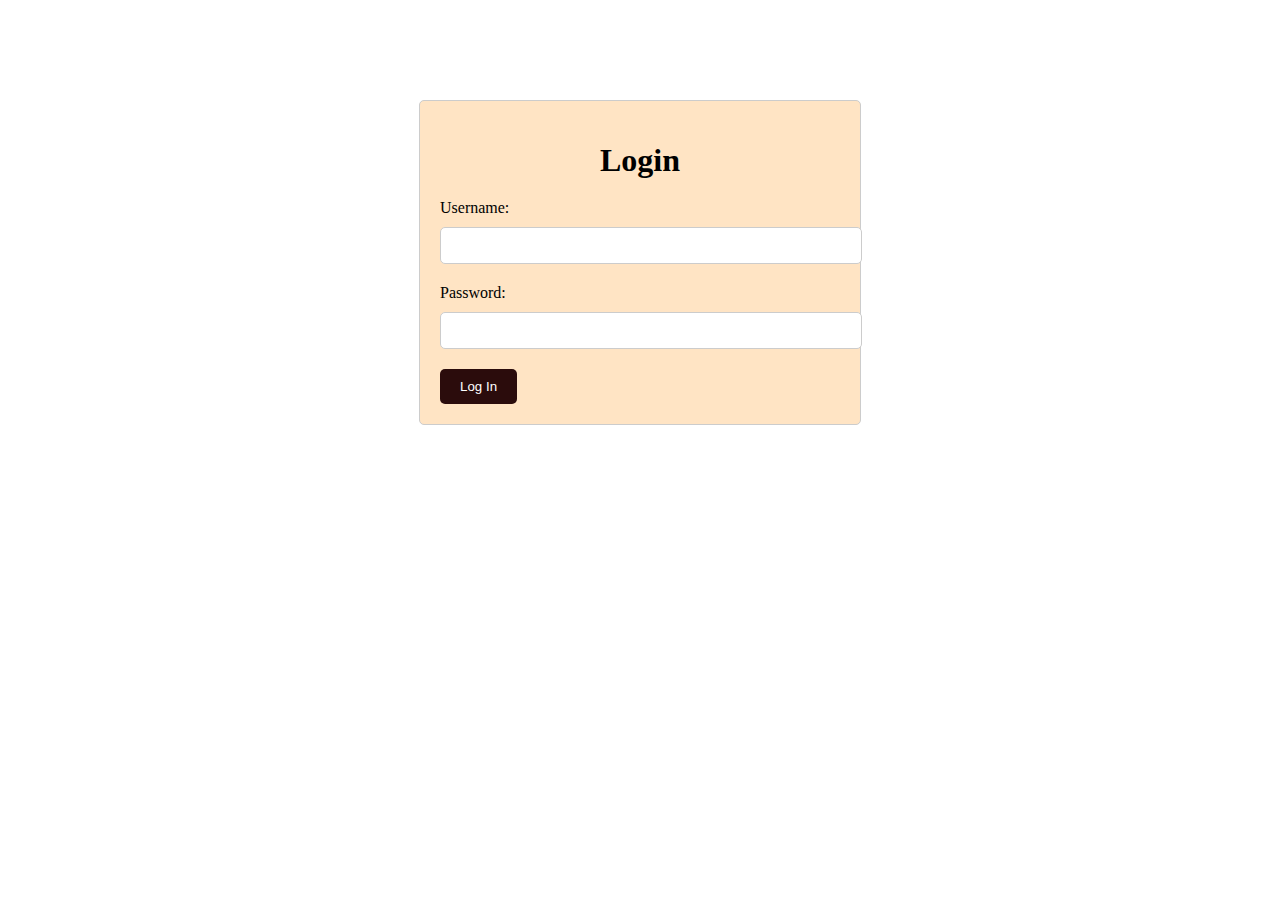
<file: index.html>
<!DOCTYPE html>
<html>
  <head>
    <meta charset="utf-8">
    <title>Login Page</title>
    <link rel="stylesheet" href="index.css">
  </head>
  <body>
    <div class="login-container">
      <h1>Login</h1>
      <form>
        <label for="username">Username:</label>
        <input type="text" id="username" name="username" required>
        <br>
        <label for="password">Password:</label>
        <input type="password" id="password" name="password" required>
        <br>
        <button type="submit">Log In</button>
      </form>
    </div>
  </body>
</html>
</file>
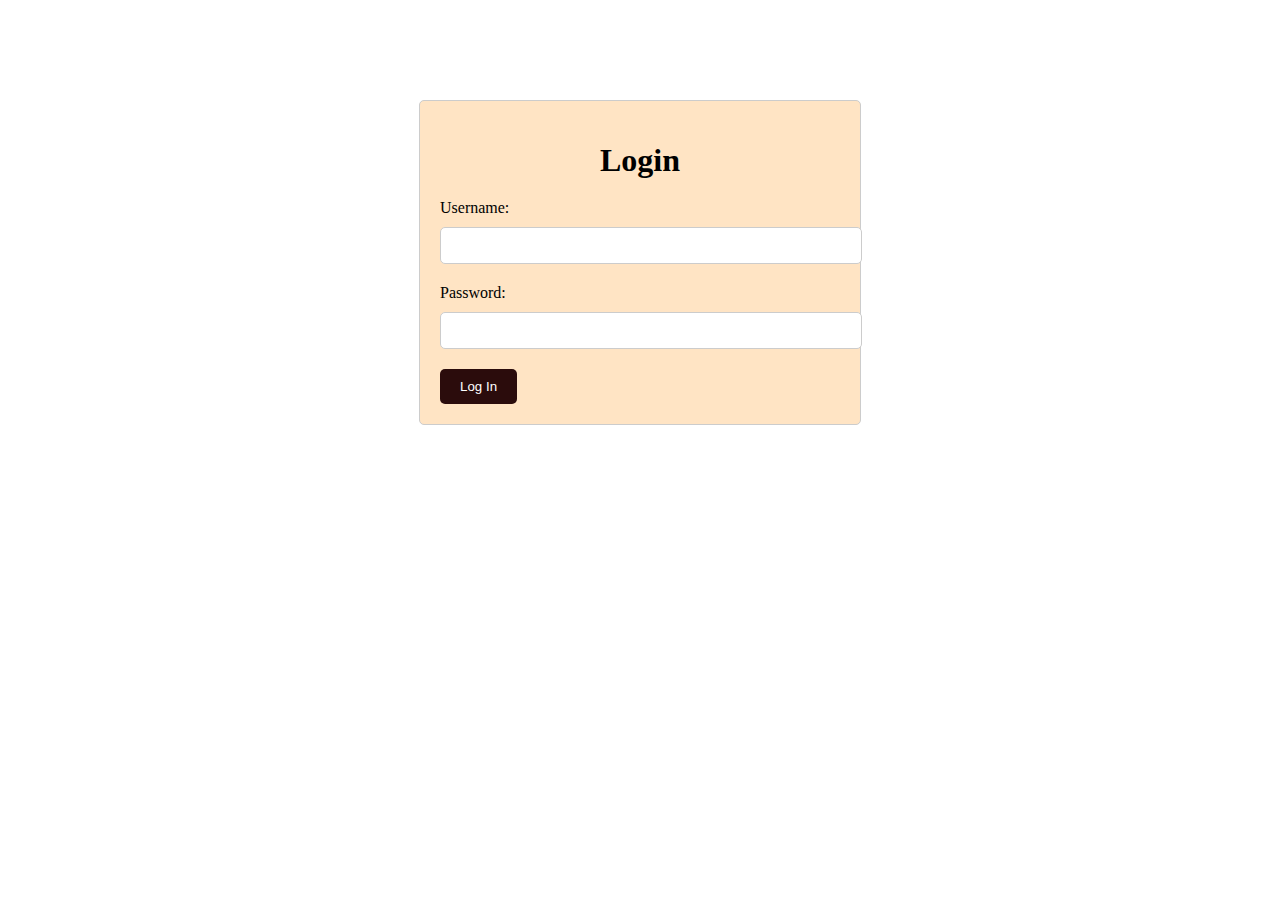
<file: login.html>
<!DOCTYPE html>
<html>
  <head>
    <meta charset="utf-8">
    <title>Login Page</title>
    <link rel="stylesheet" href="login.css">
  </head>
  <body>
    <div class="login-container">
      <h1>Login</h1>
      <form>
        <label for="username">Username:</label>
        <input type="text" id="username" name="username" required>
        <br>
        <label for="password">Password:</label>
        <input type="password" id="password" name="password" required>
        <br>
        <button type="submit">Log In</button>
      </form>
    </div>
  </body>
</html>
</file>
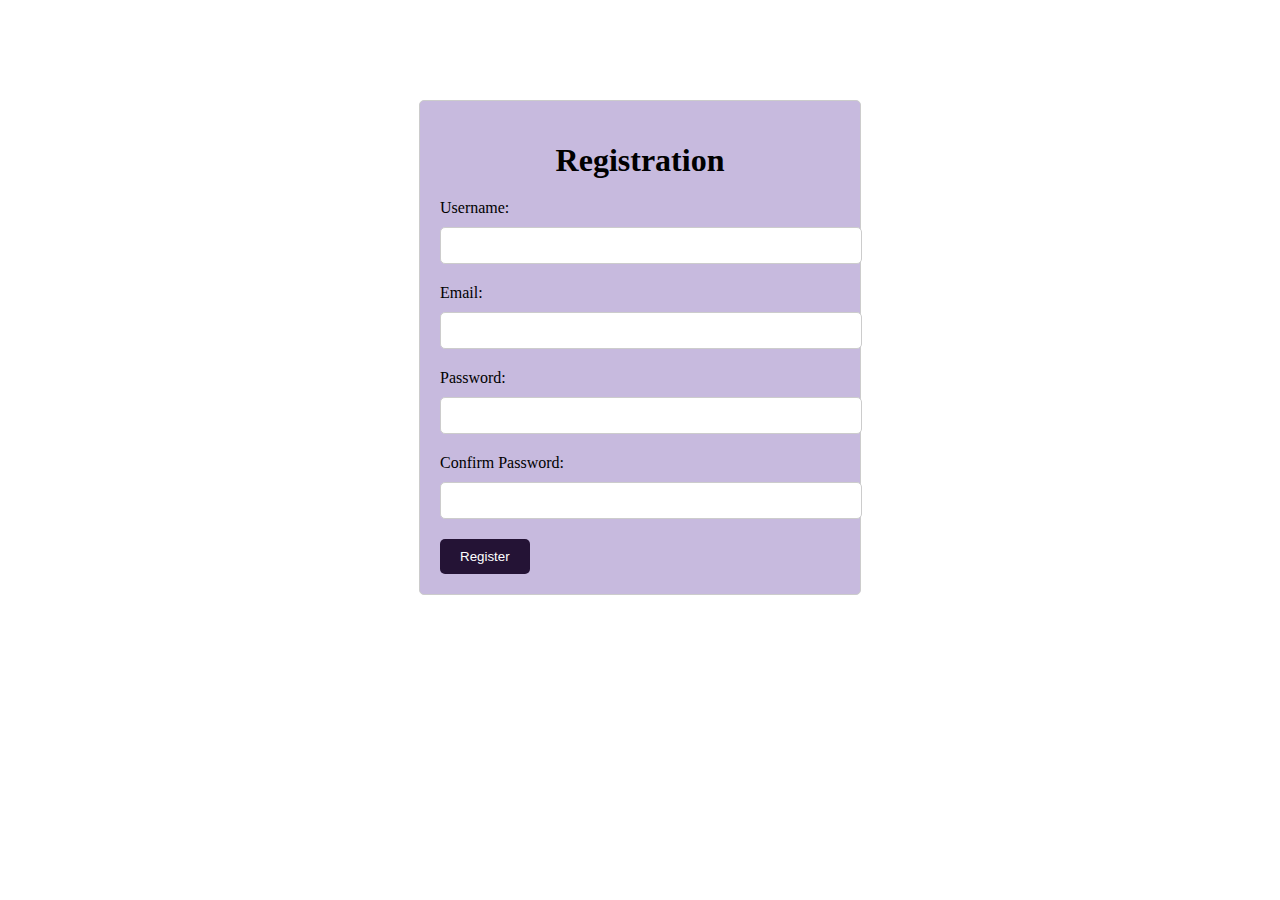
<file: reg.html>
<!DOCTYPE html>
<html>
  <head>
    <meta charset="utf-8">
    <title>Registration Page</title>
    <link rel="stylesheet" href="reg.css">
  </head>
  <body>
    <div class="registration-container">
      <h1>Registration</h1>
      <form>
        <label for="username">Username:</label>
        <input type="text" id="username" name="username" required>
        <br>
        <label for="email">Email:</label>
        <input type="email" id="email" name="email" required>
        <br>
        <label for="password">Password:</label>
        <input type="password" id="password" name="password" required>
        <br>
        <label for="confirm-password">Confirm Password:</label>
        <input type="password" id="confirm-password" name="confirm-password" required>
        <br>
        <button type="submit">Register</button>
      </form>
    </div>
  </body>
</html>
</file>
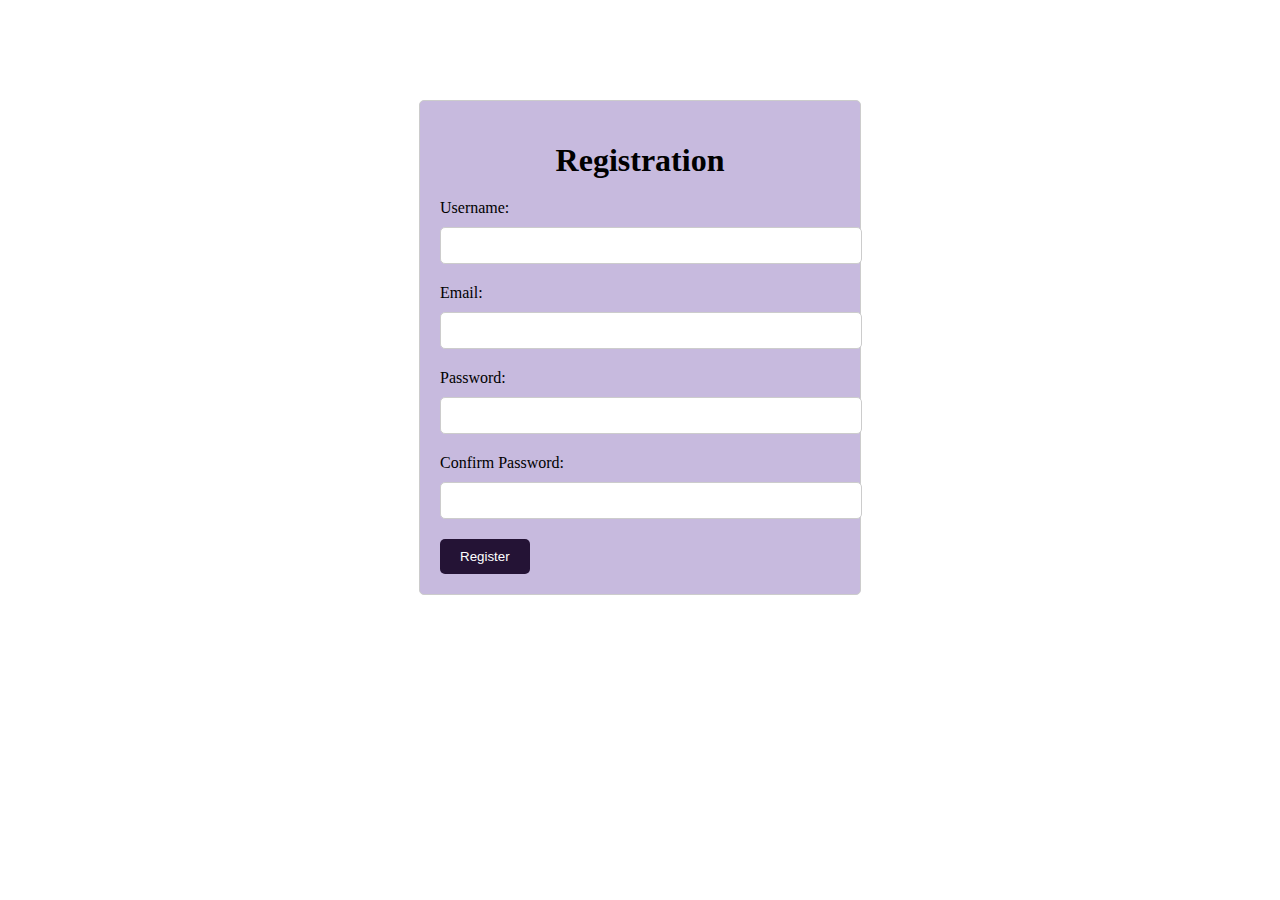
<file: test.html>
<!DOCTYPE html>
<html>
  <head>
    <meta charset="utf-8">
    <title>Registration Page</title>
    <link rel="stylesheet" href="test.css">
  </head>
  <body>
    <div class="registration-container">
      <h1>Registration</h1>
      <form>
        <label for="username">Username:</label>
        <input type="text" id="username" name="username" required>
        <br>
        <label for="email">Email:</label>
        <input type="email" id="email" name="email" required>
        <br>
        <label for="password">Password:</label>
        <input type="password" id="password" name="password" required>
        <br>
        <label for="confirm-password">Confirm Password:</label>
        <input type="password" id="confirm-password" name="confirm-password" required>
        <br>
        <button type="submit">Register</button>
      </form>
    </div>
  </body>
</html>
</file>
<file: index.css>
.login-container {
    width: 400px;
    margin: auto;
    margin-top: 100px;
    padding: 20px;
    border: 1px solid #ccc;
    background-color: bisque;
    border-radius: 5px;
  }
  
  h1 {
    text-align: center;
    margin-bottom: 20px;
  }
  
  label {
    display: block;
    margin-bottom: 10px;
  }
  
  input {
    width: 100%;
    padding: 10px;
    margin-bottom: 20px;
    border-radius: 5px;
    border: 1px solid #ccc;
  }
  
  button {
    background-color: #2b0c0c;
    color: white;
    padding: 10px 20px;
    border: none;
    border-radius: 5px;
    cursor: pointer;
  }
  
  button:hover {
    background-color: #3e8e41;
  }
</file>
<file: login.css>
.login-container {
    width: 400px;
    margin: auto;
    margin-top: 100px;
    padding: 20px;
    border: 1px solid #ccc;
    background-color: bisque;
    border-radius: 5px;
  }
  
  h1 {
    text-align: center;
    margin-bottom: 20px;
  }
  
  label {
    display: block;
    margin-bottom: 10px;
  }
  
  input {
    width: 100%;
    padding: 10px;
    margin-bottom: 20px;
    border-radius: 5px;
    border: 1px solid #ccc;
  }
  
  button {
    background-color: #2b0c0c;
    color: white;
    padding: 10px 20px;
    border: none;
    border-radius: 5px;
    cursor: pointer;
  }
  
  button:hover {
    background-color: #3e8e41;
  }
</file>
<file: reg.css>
.registration-container {
    width: 400px;
    margin: auto;
    margin-top: 100px;
    padding: 20px;
    border: 1px solid #ccc;
    background-color: rgb(199, 186, 222);
    border-radius: 5px;
  }
  
  h1 {
    text-align: center;
    margin-bottom: 20px;
  }
  
  label {
    display: block;
    margin-bottom: 10px;
  }
  
  input {
    width: 100%;
    padding: 10px;
    margin-bottom: 20px;
    border-radius: 5px;
    border: 1px solid #ccc;
  }
  
  button {
    background-color: #241335;
    color: white;
    padding: 10px 20px;
    border: none;
    border-radius: 5px;
    cursor: pointer;
  }
  
  button:hover {
    background-color: #3e8e41;
  }
</file>
<file: test.css>
.registration-container {
    width: 400px;
    margin: auto;
    margin-top: 100px;
    padding: 20px;
    border: 1px solid #ccc;
    background-color: rgb(199, 186, 222);
    border-radius: 5px;
  }
  
  h1 {
    text-align: center;
    margin-bottom: 20px;
  }
  
  label {
    display: block;
    margin-bottom: 10px;
  }
  
  input {
    width: 100%;
    padding: 10px;
    margin-bottom: 20px;
    border-radius: 5px;
    border: 1px solid #ccc;
  }
  
  button {
    background-color: #241335;
    color: white;
    padding: 10px 20px;
    border: none;
    border-radius: 5px;
    cursor: pointer;
  }
  
  button:hover {
    background-color: #3e8e41;
  }
</file>
